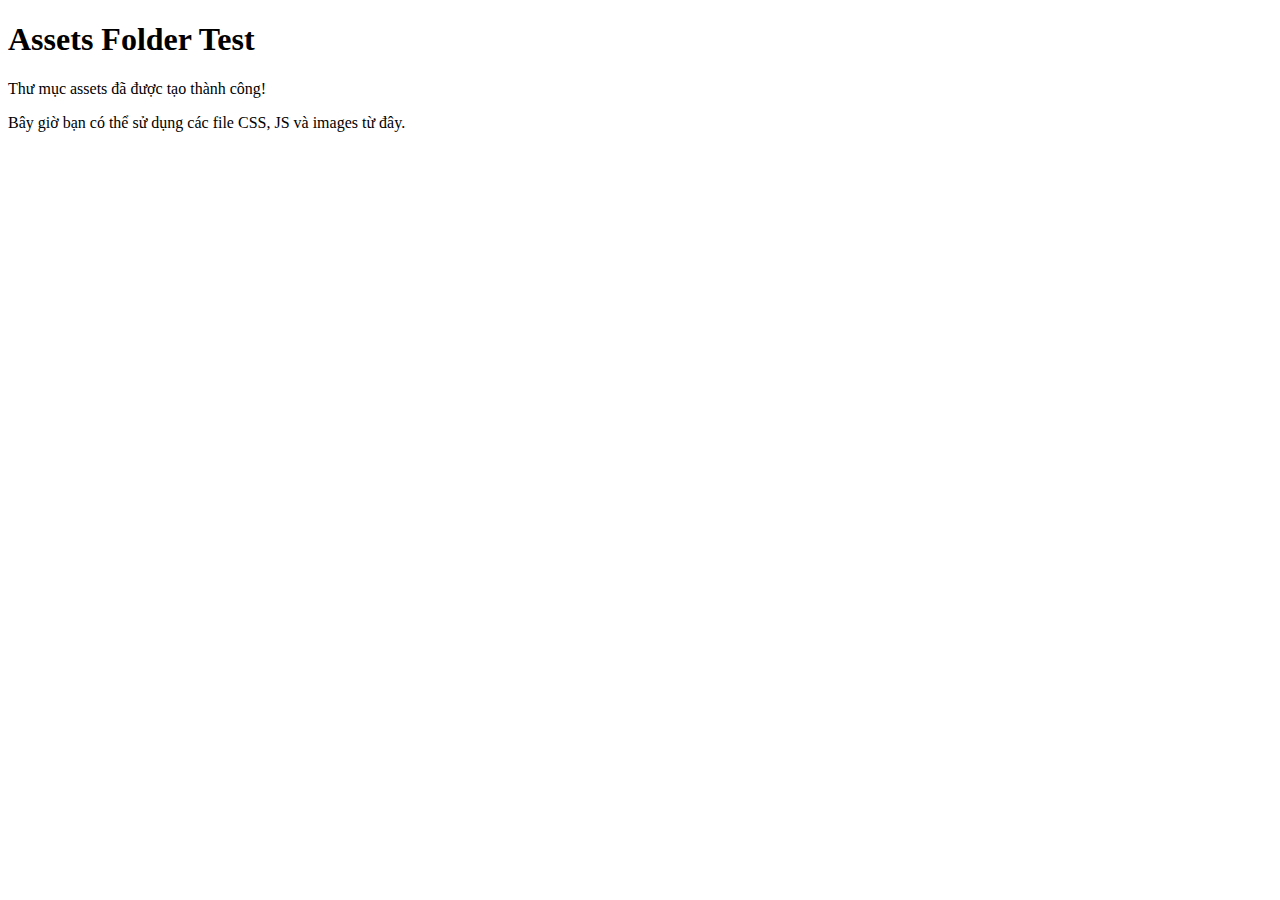
<file: web/assets/index.html>
<!DOCTYPE html>
<html>
<head>
    <title>Assets Test</title>
    <meta charset="UTF-8">
</head>
<body>
    <h1>Assets Folder Test</h1>
    <p>Thư mục assets đã được tạo thành công!</p>
    <p>Bây giờ bạn có thể sử dụng các file CSS, JS và images từ đây.</p>
</body>
</html>
</file>
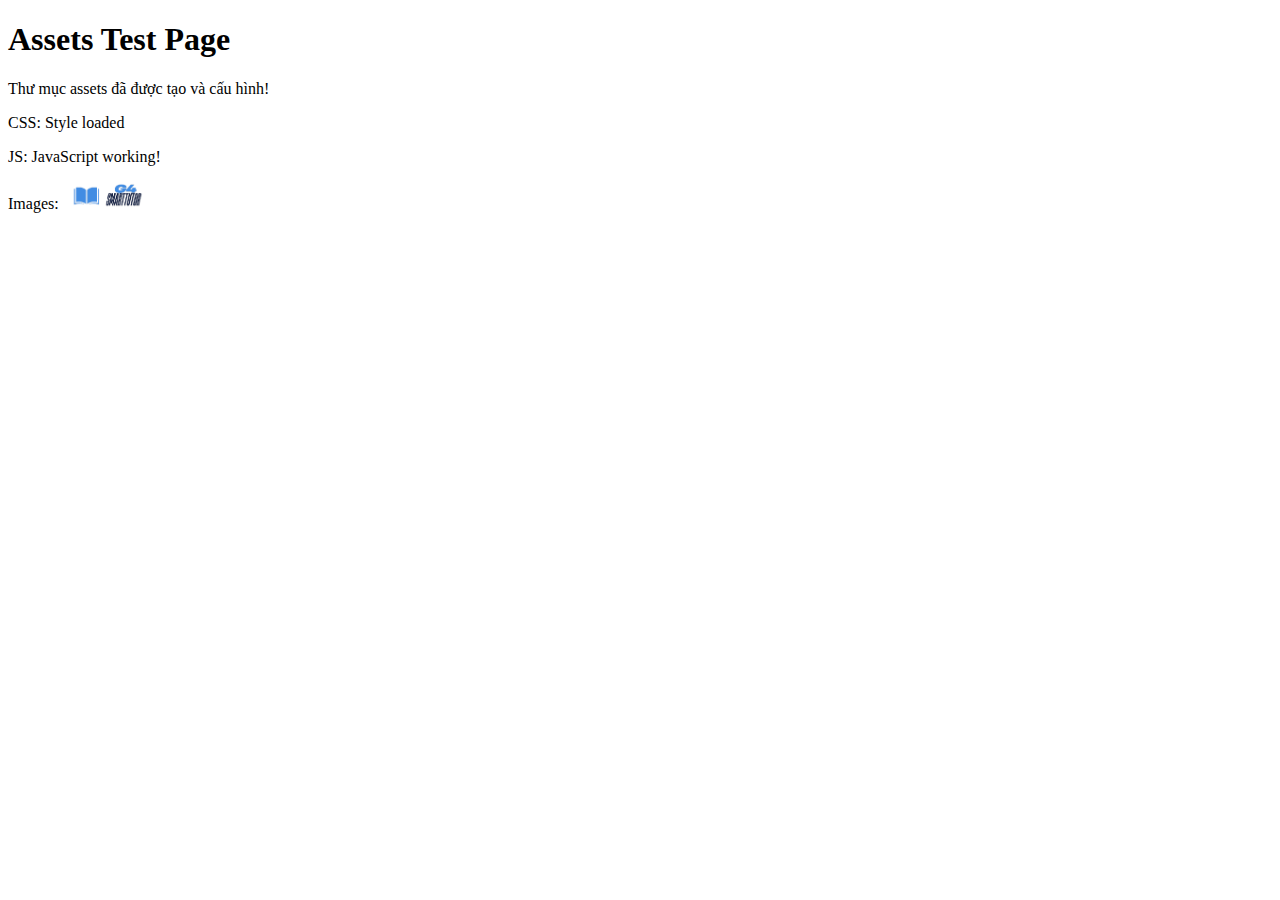
<file: web/assets/test.html>
<!DOCTYPE html>
<html>
<head>
    <title>Assets Test</title>
    <meta charset="UTF-8">
    <link rel="stylesheet" href="css/style.css">
</head>
<body>
    <h1>Assets Test Page</h1>
    <p>Thư mục assets đã được tạo và cấu hình!</p>
    <p>CSS: <span class="test-css">Style loaded</span></p>
    <p>JS: <span id="test-js">JavaScript loaded</span></p>
    <p>Images: <img src="images/logo.png" alt="Logo" width="100"></p>
    
    <script src="js/jquery.min.js"></script>
    <script src="js/functions.js"></script>
    <script>
        document.getElementById('test-js').innerHTML = 'JavaScript working!';
    </script>
</body>
</html>
</file>
<file: web/assets/css/style.css>
/*
======================================
  * CSS TABLE CONTENT *  
======================================
1. HEADER
2. HEADER TOPBAR
3. HEADER LOGO
4. MENU BAR
5. MEGA MENU
6. HEADER TRANSPARENT
7. MENU ICON
8. PAGE BANNER
9. BLOG
10. TESTIMONIALS
11. COUNTERUP
12. FOOTER
13. INNER CONTENT CSS
14. Review
======================================
  * END TABLE CONTENT *  
======================================
*/

/*=================================
        1. HEADER
=================================*/
.bg-fix {
    background-attachment: fixed;
    background-size: cover;
}
.header {
    position: relative;
    z-index: 99999;
}
.header ul,
.header ol {
    margin-bottom: 0;
}
/*without top bar*/
.secondary-menu {
    float: right;
    padding: 26px 0;
    position: relative;
    z-index: 9;
}
.secondary-menu .btn-link{
    font-size:15px;
    padding: 0;
}
.secondary-menu .btn-link:hover{
    color:var(--primary);
}
.secondary-menu .secondary-inner {
    display: inline-block;
    margin-left: 10px;
}
.nav-search-bar {
    background-color:rgba(255,255,255,0.95);
    position: fixed;
    left: 0;
    top: 0;
    width: 100%;
    height:100%;
    z-index: 999;
    display: none;
    overflow: hidden;
    padding: 0 15px;
}
.nav-search-bar.On form {
    transition:all 0.5s ease 0.5s;
    -moz-transition:all 0.5s ease 0.5s;
    -webkit-transition:all 0.5s ease 0.5s;
    opacity:1;
}
.nav-search-bar form {
    width: 100%;
    max-width: 700px;
    margin: auto;
    position: relative;
    top: 50%;
    transition:all 0.5s;
    transition:all 0.5s;
    -webkit-transition:all 0.5s;
    -moz-transform: translate(0px, -50%);
    -moz-transform: translate(0px, -50%);
    -o-transform: translate(0px, -50%);
    -webkit-transform: translate(0px, -50%);
    opacity:0;
}
.nav-search-bar .form-control {
    padding: 15px 60px 15px 15px;
    width: 100%;
    height: 70px;
    border: none;
    background: none;
    color: #000;
    font-size: 20px;
    border-bottom:2px solid #000;
}
.nav-search-bar .form-control::-moz-placeholder {
    color: #000;
}
.nav-search-bar .form-control:-moz-placeholder {
    color: #000;
}
.nav-search-bar .form-control:-ms-input-placeholder {
    color: #000;
}
.nav-search-bar .form-control::-webkit-input-placeholder {
    color: #000;
}
.nav-search-bar form span {
    position: absolute;
    right: 15px;
    top: 50%;
    margin: -15px 0;
    height: 25px;
    font-size: 20px;
    cursor: pointer;
    color: #000;
}
.nav-search-bar > span {
    position: absolute;
    right: 15px;
    top: 15px;
    height: 25px;
    font-size: 20px;
    cursor: pointer;
    color: #000;
}
.header-lang-bx .dropdown-menu{
    top: 10px !important;
    right: 0;
    left: auto !important;
}
.header-lang-bx ul li{
    margin:0 !important;
}
.header-lang-bx .flag:after{
    content: "";
    width: 20px;
    height: 12px;
    display: inline-block;
    background-size: cover;
    background-position: center;
    margin-top: 0px;
    margin-right: 2px;
}
.header-lang-bx .flag.flag-uk:after{
    background-image:url(../../../error-404.html);
}
.header-lang-bx .flag.flag-us:after{
    background-image:url(../../../error-404.html);
}
@media only screen and (max-width: 767px) {
    .secondary-menu {
        margin-right: 5px;
    }
}
@media only screen and (max-width: 480px) {
    .secondary-menu {
        margin: 0 1px 0 0;
        text-align: right;
    }
}
/*=================================
        2. HEADER TOPBAR
=================================*/
.top-bar {
    background-color: #ffffff;
    border-bottom: 1px solid rgba(0, 0, 0, 0.08);
    color: #000;
    padding: 11px 0;
}
.topbar-left {
    float: left;
}
.topbar-right {
    float: right;
}
.topbar-center,
.topbar-left,
.topbar-right {
    padding-left: 15px;
    padding-right: 15px;
}
.topbar-left ul li,
.topbar-right ul li{
    display:inline-block;
    position:relative;
}
.topbar-left ul li a,
.topbar-right ul li a{
    color:#000;
}
.topbar-left ul,
.topbar-right ul{
    margin:0;
    padding:0;
    list-style:none;
    font-family:rubik;
    font-size:14px;
}
.topbar-left ul li{
    padding-right:10px;
    margin-right:10px;
}
.topbar-right ul li{
    padding-left:10px;
    margin-left:10px;
}
.topbar-left ul li i{
    margin-right:5px;
}
.search-btn:after,
.topbar-left ul li:after,
.topbar-right ul li:after{
    position: absolute;
    width: 1px;
    height: 20px;
    background-color: #000;
    right: 0;
    content: "";
    top: 2px;
    opacity: 0.1;
}
.topbar-right ul li:after{
    right:auto;
    left:0;
}
.topbar-right ul li:first-child:after,
.topbar-left ul li:last-child:after{
    content:none;
}
.header-lang-bx .btn:focus,
.header-lang-bx .btn:hover,
.header-lang-bx .btn{
    border:0 !important;
}
.header-lang-bx .btn{
    padding:0 10px 0px 0 !important;
    height: 18px;
    color:#000;
    font-family:rubik;
    font-size: 14px;
}
.header-lang-bx.bootstrap-select.btn-group .dropdown-toggle .caret{
    right:0;
    top:5px;
}
.header-lang-bx .btn .fa-caret-down:before{
    content:"\f107";
}
@media only screen and (max-width: 991px) {
    .topbar-right {
        padding-left: 0;
        padding-right: 15px;
    }
    .topbar-left{
        padding-left: 15px;
        padding-right: 0;
    }
}
@media only screen and (max-width: 767px) {
    .top-bar [class*="col-"] {
        width: 100%;
        text-align: right;
        padding: 10px 15px;
        border-bottom: 1px solid rgba(255, 255, 255, 0.1);
    }
    .top-bar [class*="col-"]:last-child {
        border-bottom: none;
    }
    .top-bar {
        padding:5px 0;
    }
    .topbar-center,
    .topbar-left,
    .topbar-right {
        display:black;
        width:100%;
        text-align:center;
        padding:3px 15px;
        padding-left: 15px;
        padding-right: 15px;
    }
    .topbar-left ul li{
        padding:0 5px;
    }
}
/*=================================
        3. HEADER LOGO
=================================*/
.menu-logo {
    display: table;
    float: left;
    vertical-align: middle;
    padding: 0;
    color: #EFBB20;
    margin-top: 0;
    margin-bottom: 0;
    margin-left: 0;
    margin-right: 0;
    width: 140px;
    height: 80px;
    position: relative;
    z-index: 9;
    transition:all 0.5s;
    -moz-transition:all 0.5s;
    -webkit-transition:all 0.5s;
    -o-transition:all 0.5s;
    padding-right:20px;
}
.menu-logo > a{
    display: table-cell;
    vertical-align: middle;
}
.menu-logo img{
    max-height: 60px;
    width: auto;
    max-width: 140px;

}
.menu-logo span{
    font-size: 20px;
    color: #EFBB20;
    letter-spacing: 20px;
}
.is-fixed .menu-logo{
    height: 70px;
    width: 140px;
    transition:all 0.5s;
    -webkit-transition:all 0.5s;
    -moz-transition:all 0.5s;
    -o-transition:all 0.5s;
}
@media only screen and (max-width: 767px) {
    .menu-logo,
    .is-fixed .menu-logo{
        width: 100px;
        max-width: 100px;
        height:50px;
    }
    .menu-logo img{
        max-width: 100px;
    }
    .is-fixed .menu-logo a img{
        vertical-align: sub;
    }
    .header .navbar-toggler,
    .header .is-fixed .navbar-toggler{
        margin: 18px 0 14px 15px;
    }
    .header .secondary-menu,
    .header .is-fixed .secondary-menu{
        padding: 11px 0;
    }
}
/*=================================
        4. MENU BAR
=================================*/
.menu-bar {
    background: #FFFFFF;
    width: 100%;
    position: relative;
}
.navbar-toggler {
    border: 0 solid #efbb20;
    font-size: 16px;
    line-height: 24px;
    margin: 32px 0 30px 15px;
    padding: 0;
    float:right;
}
.navbar-toggler span {
    background: #000;
}
.is-fixed .navbar-toggler {
    margin:28px 0 20px 15px;
}
.menu-links {
    position: relative;
    padding: 0;
}
.menu-links .nav {
    float: right;
}
.menu-links .nav i {
    font-size: 9px;
    margin-left: 3px;
    margin-top: -3px;
    vertical-align: middle;
}
.menu-links .nav > li {
    margin: 0px;
    font-weight: 400;
    text-transform: uppercase;
    position: relative;
    font-family: Rubik;
}
.menu-links .nav > li > a {
    border-radius: 0px;
    color: #000;
    font-size: 15px;
    padding: 30px 12px;
    cursor: pointer;
    font-weight: 400;
    display: inline-block;
}
.menu-links .nav > li > a:hover {
    background-color: transparent;
    color: #efbb20;
}
.menu-links .nav > li > a:active,
.menu-links .nav > li > a:focus {
    background-color: transparent;
}
.menu-links .nav > li.active > a,
.menu-links .nav > li.current-menu-item > a {
    background-color: transparent;
    color: #EFBB20;
}
.menu-links .nav > li:hover > a {
    color: #EFBB20;
}
.menu-links .nav > li:hover > a:after {
    content: none !important;
}
.menu-links .nav > li:hover > .sub-menu,
.menu-links .nav > li:hover > .mega-menu {
    opacity: 1;
    visibility: visible;
    margin-top: 0;
    -webkit-transition: all 0.5s ease;
    -moz-transition: all 0.5s ease;
    -ms-transition: all 0.5s ease;
    -o-transition: all 0.5s ease;
    transition: all 0.5s ease;
}
.menu-links .nav > li > .sub-menu,
.menu-links .nav > li > .mega-menu {
    box-shadow:0 0 40px rgba(0, 0, 0, 0.2);
}
.menu-links .nav > li .sub-menu {
    background-color: #ffffff;
    border: 1px solid #f4f4f4;
    display: block;
    left: 0;
    list-style: none;
    opacity: 0;
    padding: 10px 0;
    position: absolute;
    visibility: hidden;
    width: 220px;
    z-index: 10;
    border-radius: 6px;
    top: 90%;
}
.menu-links .nav > li .sub-menu li {
    border-bottom: 1px dashed #e4e4e4;
    position: relative;
}
.menu-links .nav > li .sub-menu li a {
    color: #303030;
    display: block;
    font-size: 14px;
    padding: 8px 20px;
    text-transform: capitalize;
    transition: all 0.15s linear;
    -webkit-transition: all 0.15s linear;
    -moz-transition: all 0.15s linear;
    -o-transition: all 0.15s linear;
    font-weight: 400;
    font-family: Rubik;
}
.menu-links .nav > li .sub-menu li a:hover {
    background-color: #F2F2F2;
    color: #EFBB20;
    text-decoration: none;
}
.menu-links .nav > li .sub-menu li:hover > a {
    color: #EFBB20;
}
.menu-links .nav > li .sub-menu li:last-child {
    border-bottom: 0px;
}
.menu-links .nav > li .sub-menu li > .sub-menu.left,
.menu-links .nav > li .sub-menu li:hover .sub-menu.left {
    left: auto;
    right: 220px;
}
.menu-links .nav > li .sub-menu li .fa {
    color: inherit;
    display: block;
    float: right;
    font-size: 15px;
    position: absolute;
    right: 15px;
    top: 12px;
    opacity: 1;
}
.menu-links .nav > li .sub-menu li .fa.fa-nav {
    color: inherit;
    display: inline-block;
    float: none;
    font-size: 13px;
    margin-right: 5px;
    opacity: 1;
    position: unset;
    right: 10px;
    top: 12px;
}
.menu-links .nav > li .sub-menu li > .sub-menu {
    left: 220px;
    -webkit-transition: all 0.5s ease;
    -moz-transition: all 0.5s ease;
    -ms-transition: all 0.5s ease;
    -o-transition: all 0.5s ease;
    transition: all 0.5s ease;
}
.menu-links .nav > li .sub-menu li:hover > .sub-menu {
    left: 220px;
    margin: 0px;
    opacity: 1;
    top: -1px;
    visibility: visible;
}
.menu-links .nav > li .sub-menu li:hover > .sub-menu:before {
    background-color: transparent;
    bottom: 0px;
    content: '';
    display: block;
    height: 100%;
    left: -6px;
    position: absolute;
    top: 0px;
    width: 6px;
}
/*=================================
        5. MEGA MENU
=================================*/
.menu-links .nav > li.has-mega-menu {
    position: inherit;
}
.menu-links .nav > li .mega-menu {
    background-color: #ffffff;
    border: 1px solid #f8f8f8;
    display: table;
    left: 0px;
    list-style: none;
    opacity: 0;
    position: absolute;
    right: 0px;
    visibility: hidden;
    width: 100%;
    font-family: Montserrat;
    margin-top: 20px;
    z-index: 9;
}
.menu-links .nav > li .mega-menu > li {
    display: table-cell;
    padding: 30px 0 25px;
    position: relative;
    vertical-align: top;
    width: 25%;
}
.menu-links .nav > li .mega-menu > li:after {
    content: "";
    background-color: rgba(0, 0, 0, 0.02);
    position: absolute;
    right: 0px;
    top: 0px;
    display: block;
    width: 1px;
    height: 100%;
}
.menu-links .nav > li .mega-menu > li:last-child:after {
    display: none;
}
.menu-links .nav > li .mega-menu > li > a {
    color: #000;
    display: block;
    font-size: 14px;
    padding: 0 20px;
    font-size: 13px;
    font-weight: 600;
}
.menu-links .nav > li .mega-menu > li ul {
    list-style: none;
    margin: 10px 0px 0px 0px;
    padding: 0px;
    width: 100%;
}
.menu-links .nav > li .mega-menu > li ul a {
    color: #505050;
    display: block;
    font-size: 13px;
    line-height: 34px;
    text-transform: capitalize;
    padding: 0 20px;
    font-weight: 500;
}
.menu-links .nav > li .mega-menu > li ul a:hover {
    color: #EFBB20;
}
.menu-links .nav .mega-menu a i {
    font-size: 14px;
    margin-right: 5px;
    text-align: center;
    width: 15px;
}
.menu-links .nav > li.menu-item-has-children:before {
    content: "\f078";
    display: block;
    font-family: "FontAwesome";
    right: 4px;
    position: absolute;
    top: 50%;
    color: #999;
    margin-top: -8px;
    font-size: 8px;
}
/* Menu */
.menu-links .nav > li.add-mega-menu .mega-menu,
.has-mega-menu.add-mega-menu .mega-menu{
    display: block;
    padding: 20px;
    width: 1170px;
    max-width: 1170px;
    margin: auto;
}
.menu-links .nav > li .add-menu{
    display: flex;
    width:420px;
}
.add-menu-left{
    width: 100%;
    padding-left: 20px;
    border-bottom:0 !important;
}
.add-menu-right{
    min-width: 240px;
    width: 240px;
    padding: 10px 20px;
}
.menu-links .nav > li.has-mega-menu.demos .mega-menu{
    left:auto;
    right:auto;
    max-width: 600px;
    z-index: 9;
}
.menu-links .nav .add-menu-left ul li{
    list-style:none;
}
.menu-links .nav .add-menu-left ul li a{
    padding: 8px 0px;
}
.menu-links .nav .add-menu-left ul li a:hover{
    background-color:rgba(0,0,0,0);
}
.menu-adv-title{
    font-size: 16px;
    text-transform: capitalize;
    margin-top: 15px;
    margin-bottom: 15px;
    padding-bottom: 10px;
    position: relative;
}
.menu-adv-title:after{
    content: "";
    width: 25px;
    height: 2px;
    display: block;
    background: #000;
    position: absolute;
    bottom: 0;
    left: 0;
}
.menu-links .menu-logo,
.menu-links .nav-social-link{
    display:none;
}
/* Header Extra Nav */
.secondary-inner ul{
    list-style:none;
    padding:0;
    margin:0;
}
.secondary-inner ul li{
    display:inline-block;
    position:relative;
}
.secondary-inner ul li a{
    color:#000;
}
.search-btn{
    padding-left:10px;
    margin-left:10px;
}
.search-btn:after{
    left:0;
    right:auto;
    top: 5px;
}
.search-btn .btn-link i{
    margin-left: 5px;
}
@media only screen and (max-width: 991px) {
    .add-menu-left ul{
        display: block !important;
    }
    .menu-links .menu-logo,
    .menu-links .nav-social-link{
        display:block;
    }
    .menu-links .nav-social-link{
        position: sticky;
        top: 100%;
        left: 0;
        text-align: center;
        width: 100%;
        padding: 10px 0;
        background: #fff;
    }
    .menu-links .nav-social-link a{
        color:#000;
        padding:5px 10px;
    }
    .menu-links .nav > li.has-mega-menu.demos .mega-menu{
        max-width:100%;
    }
    .menu-links .nav > li .mega-menu{
        border:0;
    }
    .menu-links .nav > li .mega-menu > li{
        padding:10px 0;
    }
    .menu-links .nav > li .sub-menu,
    .menu-links .nav > li .mega-menu {
        border-radius:0;
        border-width: 1px 0 1px 0;
    }
    .menu-links .nav i {
        margin-top: 6px;
        float: right;
    }
    .menu-links {
        clear: both;
        margin: 0 -15px;
        border-bottom: 1px solid #E9E9E9;
    }
    .menu-links .nav {
        float: none;
        background: #fff;
        width:100%;
        display: block;
        margin: auto;
    }
    .menu-links .nav li {
        float: none;
        display:block;
        width:100%;
    }
    .menu-links .nav > li .sub-menu > li,
    .menu-links .nav > li .mega-menu > li {
        float: none;
        display: block;
        width: auto;
    }
    .menu-links .nav > li > a {
        padding: 10px 15px;
        border-top: 1px dashed #E9E9E9;
        display:block;
    }
    .menu-links .nav > li > a:hover,
    .menu-links .nav > li > a:active,
    .menu-links .nav > li > a:focus {
        background-color: #f0f0f0;
        text-decoration: none;
    }
    .menu-links .nav > li .mega-menu > li:after {
        display: none;
    }
    .menu-links .nav > li ul,
    .menu-links .nav > li .sub-menu,
    .menu-links .nav > li .mega-menu {
        display: none;
        position: static;
        visibility: visible;
        width: auto;
        background: transparent;
    }
    .menu-links .nav > li ul.mega-menu ul {
        display: none;
    }
    .menu-links .nav > li:hover > ul,
    .menu-links .nav > li:hover .sub-menu,
    .menu-links .nav > li:hover .mega-menu,
    .menu-links .nav > li .sub-menu li > .sub-menu {
        opacity: 1;
        visibility: visible;
        display: block;
        margin: 0;
    }
    .menu-links .nav > li ul.mega-menu li:hover ul {
        display: block;
    }
    .side-nav .nav.navbar-nav li a i.fa-chevron-down:before,
    .nav.navbar-nav li a i.fa-chevron-down:before {
        content:"\f078";
    }
    .side-nav .nav.navbar-nav li.open a i.fa-chevron-down:before,
    .nav.navbar-nav li.open a i.fa-chevron-down:before {
        content:"\f054";
    }
    .menu-links .nav > li .sub-menu li i.fa-angle-right:before{
        content: "\f078";
        font-size: 10px;
        position: absolute;
        z-index: 2;
        color: #000;
        right: 20px;
        top: -5px;
    }
    .menu-links .nav > li .sub-menu li.open i.fa-angle-right:before{
        content: "\f054";
    }
    .menu-links .nav > li .sub-menu .sub-menu,
    .menu-links .nav > li:hover .sub-menu .sub-menu,
    .menu-links .nav > li:hover .sub-menu,
    .menu-links .nav > li:hover .mega-menu {
        display: none;
        opacity: 1;
        margin-top: 0;
    }
    .menu-links .nav li .sub-menu .sub-menu{
        display: none;
        opacity: 1;
        margin-top: 0;
    }
    .menu-links .nav > li.open > .sub-menu .sub-menu{
        display: none;
    }
    .menu-links .nav > li.open > .sub-menu li.open .sub-menu,
    .menu-links .nav > li.open > .mega-menu,
    .menu-links .nav > li.open > .sub-menu,
    .menu-links .nav > li ul.mega-menu ul{
        display: block;
        opacity: 1;
        margin-top: 0;
        box-shadow: none;
    }
    .menu-links .nav > li:hover > a:after{
        content:none;
    }
    .menu-links .nav > li .sub-menu li .fa{
        top: 50%;
        transform: translateY(-50%);
        -webkit-transform: translateY(-50%);
        -o-transform: translateY(-50%);
        -moz-transform: translateY(-50%);
        -ms-transform: translateY(-50%);
        margin: 0;
        right: -1px;
        color:#000;
    }
    .menu-links .nav > li .mega-menu > li{
        padding:0;
    }
    .menu-links .nav > li .mega-menu > li > a{
        display:none;
    }
    .menu-links .nav .mega-menu a i{
        display:inline-block;
        float:none;
        margin-top: 0;
    }
    .menu-links .nav .open > a,
    .menu-links .nav .open > a:focus,
    .menu-links .nav .open > a:hover {
        background-color: inherit;
        border-color: #e9e9e9;
    }
}
@media screen and (max-width: 991px){
    .rs-nav .menu-links.nav-dark{
        background-color:#202020;
    }
    .rs-nav .menu-links{
        position: fixed;
        width: 60px;
        left:-280px;
        height:100vh !important;
        transition:all 0.5s;
        -webkit-transition:all 0.5s;
        -moz-transition:all 0.5s;
        -o-transition:all 0.5s;
        top:0;
        background-color:#fff;
        margin:0;
        z-index:99;
        overflow-y: scroll;
    }
    .rs-nav .menu-links li.open a{
        position:relative;
    }
    .navbar-nav{
        height:auto;
    }
    .rs-nav .menu-links.show {
        left: -1px;
        transition:all 0.8s;
        -webkit-transition:all 0.8s;
        -moz-transition:all 0.8s;
        -o-transition:all 0.8s;
        margin:0;
        width: 100%;
        width: 300px;
        padding: 15px 15px 5px 15px;
    }
    .rs-nav .is-fixed .menu-links .nav{
        height:auto;
    }
    .rs-nav .navbar-toggler.open:after{
        background-color: rgba(0, 0, 0, 0.6);
        content: "";
        height: 100%;
        left: 0;
        position: fixed;
        right: 0px;
        top: -20px;
        transform: scale(100);
        -o-transform: scale(100);
        -moz-transform: scale(100);
        -webkit-transform: scale(100);
        width: 100%;
        z-index: -1;
        transition: all 0.5s;
        transform-origin: top right;
        margin: 0 0px 0px 10px;
        box-shadow: 0 0 0 500px rgba(0,0,0,0.6);
    }
    .rs-nav .menu-links .menu-logo {
        display: block;
        float: none;
        height: auto;
        max-width: 100%;
        padding: 20px 15px;
        width: 100%;
        text-align:center;
    }
    .rs-nav .menu-links .menu-logo img{
        max-width: unset;
        width: 130px;
        vertical-align: middle;
    }
    .rs-nav .menu-links .menu-logo a{
        display:inline-block;
    }
    .rs-nav .navbar-toggler.open span{
        background:#fff;
    }
}
.sticky-no .menu-bar {
    position: static !important;
}
.is-fixed .menu-bar {
    position: fixed;
    top: 0;
    left: 0;
    box-shadow: 0 0 10px 0 rgba(0, 0, 0, 0.2);
}
.is-fixed .menu-links .nav > li > a {
    padding: 25px 12px;
}
.is-fixed .secondary-menu {
    padding: 21px 0;
}
@media only screen and (max-width: 991px) {
    .is-fixed .menu-links .nav > li > a {
        padding: 10px 15px;
    }
}
@media only screen and (max-width: 767px) {
    .is-fixed .menu-links .nav {
        height: 225px;
    }
    .is-fixed .menu-links .nav > li > a {
        padding: 10px 15px;
    }
}
/*=================================
        6. HEADER TRANSPARENT
=================================*/
.header-transparent{
    position:absolute;
    width:100%;
}
.header-transparent .menu-bar{
    background-color:rgba(0,0,0,0);
    border-bottom: 1px solid rgba(255,255,255,0.05);
}
.header-transparent .menu-links .nav > li > a{
    color:#fff;
}
.header-transparent .menu-links .nav > li > a,
.header-transparent .secondary-menu .btn-link,
.header-transparent .navbar-toggler{
    color: #fff;
}
.header-transparent .secondary-menu .btn-link:hover{
    color:var(--primary);
}
.header-transparent .navbar-toggler span{
    background-color: #fff;
}
.header-transparent .is-fixed .menu-bar{
    position:fixed;
    background-color:rgba(0,0,0,0.9);
}
.header-transparent .top-bar{
    background-color: rgba(0,0,0,0);
    border-bottom: 1px solid rgba(255, 255, 255, 0.08);
    color: #dfdfdf;
}
.header-transparent .search-btn:after,
.header-transparent .topbar-left ul li:after,
.header-transparent .topbar-right ul li:after{
    background-color:#fff;
}
.fullwidth .container-fluid{
    padding-left: 30px;
    padding-right: 30px;
}
.onepage .navbar{
    margin-bottom:0;
    border:0;
}
.header-transparent .header-lang-bx .btn{
    background-color: transparent !important;
    color:#fff;
}
.header-transparent .topbar-right .header-lang-bx ul li a{
    color:#000;
}
.header-transparent .topbar-left ul li a,
.header-transparent .topbar-right ul li a{
    color:#fff;
}
@media only screen and (max-width: 991px) {
    .header-transparent .menu-links .nav > li > a{
        color:#000;
    }
    .header-transparent .menu-links.nav-dark .nav > li > a{
        color:#fff;
    }
}
@media only screen and (max-width: 767px) {
    .fullwidth .container-fluid{
        padding-left: 15px;
        padding-right: 15px;
    }
}
/*=================================
        7. MENU ICON
=================================*/
.menuicon{
    width: 20px;
    height: 14px;
    position: relative;
    -webkit-transform: rotate(0deg);
    -moz-transform: rotate(0deg);
    -o-transform: rotate(0deg);
    transform: rotate(0deg);
    -webkit-transition: .5s ease-in-out;
    -moz-transition: .5s ease-in-out;
    -o-transition: .5s ease-in-out;
    transition: .5s ease-in-out;
    cursor: pointer;
}
.menuicon span{
    display: block;
    position: absolute;
    height: 2px;
    width: 100%;
    border-radius: 1px;
    opacity: 1;
    left: 0;
    -webkit-transform: rotate(0deg);
    -moz-transform: rotate(0deg);
    -o-transform: rotate(0deg);
    transform: rotate(0deg);
    -webkit-transition: .25s ease-in-out;
    -moz-transition: .25s ease-in-out;
    -o-transition: .25s ease-in-out;
    transition: .25s ease-in-out;
}
.menuicon span:nth-child(1) {
    top: 0px;
}
.menuicon span:nth-child(2) {
    top: 50%;
    transform:translateY(-50%)
}
.menuicon span:nth-child(3) {
    bottom: 0;
}
.menuicon.open span:nth-child(1) {
    top: 7px;
    -webkit-transform: rotate(135deg);
    -moz-transform: rotate(135deg);
    -o-transform: rotate(135deg);
    transform: rotate(135deg);
}
.menuicon.open span:nth-child(2) {
    opacity: 0;
    left: -60px;
}
.menuicon.open span:nth-child(3) {
    top: 7px;
    -webkit-transform: rotate(-135deg);
    -moz-transform: rotate(-135deg);
    -o-transform: rotate(-135deg);
    transform: rotate(-135deg);
}
/*========================
        8. PAGE BANNER
=========================*/
.page-banner {
    height: 300px;
    background-size: cover;
    background-position: center center;
    display: table;
    width: 100%;
    text-align:left;
}
.page-banner .container {
    display: table;
    height: 100%;
}
.page-banner-entry {
    display: table-cell;
    vertical-align: middle;
    text-align: center;
}
.page-banner-entry.align-m {
    vertical-align: middle;
}
.page-banner h1 {
    font-weight:600;
    font-size:40px;
    margin-bottom: 0;
}
.breadcrumb-row ul li a{
    color:#000;
}
@media only screen and (max-width: 767px) {
    .page-banner-entry{
        vertical-align: middle;
    }
    .page-banner{
        padding-bottom: 0;
        height: 200px;
    }
    .page-banner h1{
        line-height: 24px;
        font-size: 20px;
        text-align:center;
    }
}
/*========================
        9. BLOG
=========================*/
.blog-post{
    poblogsition: relative;
    margin-bottom: 30px;
}
.ttr-post-title {
    margin-bottom: 5px;
}
.ttr-post-title .post-title {
    margin-top: 20px;
    margin-bottom: 5px;
}
.ttr-post-meta {
    margin-bottom: 15px;
}
.ttr-post-meta ul {
    list-style: none;
    text-transform:capitalize;
}
.ttr-post-meta ul li {
    padding: 0;
    display: inline-block;
    color: #707070;
    font-weight: 500;
    font-size: 14px;

}
.ttr-post-meta ul li strong{
    font-weight: 500;
}
.ttr-post-meta li:after {
    content: "|";
    display: inline-block;
    font-weight: normal;
    margin-left: 5px;
    opacity: 0.5;
}
.ttr-post-meta li:last-child:after {
    display: none;
}
.ttr-post-meta a {
    color: #707070;
}
.ttr-post-meta i {
    margin: 0 5px;
    font-size: 15px;
}
.ttr-post-text {
    margin-bottom: 20px;
}
.ttr-post-text p:last-child {
    margin: 0;
}
.gallery-list {
    list-style: none;
    padding: 0;
}
.gallery-img {
    width: 50px;
    height: 40px;
    object-fit: contain;
    cursor: pointer;
    transition: transform 0.2s ease; /* Hỗ trợ hiệu ứng hover */
}
.gallery-img:hover {
    transform: scale(1.1);
}
.action-box.blog-lg img {
    width: 100%; /* Đảm bảo ảnh vừa với chiều rộng của container */
    max-width: 800px; /* Giới hạn chiều rộng tối đa */
    height: 400px; /* Đặt chiều cao cố định */
    object-fit: cover; /* Đảm bảo ảnh vừa khung mà không bị méo */
    display: block; /* Đảm bảo ảnh không bị tràn */
}
/* CSS cho image viewer */
.image-viewer {
    display: none;
    position: fixed;
    top: 0;
    left: 0;
    width: 100%;
    height: 100%;
    background: rgba(0, 0, 0, 0.9);
    z-index: 1000;
    justify-content: center;
    align-items: center;
    flex-direction: column;
}
.image-viewer img {
    max-width: 90%;
    max-height: 80vh;
    object-fit: contain;
}
.close-viewer {
    position: absolute;
    top: 20px;
    right: 30px;
    color: white;
    font-size: 40px;
    cursor: pointer;
}
.close-viewer:hover {
    color: #ccc;
}
#imageCaption {
    color: white;
    margin-top: 10px;
    font-size: 16px;
}

@media only screen and (max-width: 1200px) {
    .ttr-post-meta .d-flex{
        display:block !important;
    }
}
/*blog post half iamge*/
.blog-md .ttr-post-media {
    width: 350px;
    border-radius: 4px;
}
.blog-md .ttr-post-info {
    border: none;
    padding-left:30px;
}
.blog-md .ttr-post-tags {
    border: none;
    display: inline-block;
    padding: 0;
}
.blog-md .ttr-post-info .post-title{
    margin-top:0;
}
.blog-md,
.blog-md .ttr-post-info {
    overflow: hidden;
}
.blog-md .ttr-post-info,
.blog-md .ttr-post-media {
    display: table-cell;
    vertical-align: middle;
}
.blog-md .ttr-post-media {
    vertical-align: top;
}
.blog-md .ttr-post-info > div:last-child{
    margin-bottom:0;
}
/* Blog Share */
.blog-share{
    position:relative
}
.share-btn{
    position:absolute;
    right:0;
    bottom:0;
}
.share-btn ul{
    margin:0;
    padding:0;
    list-style:none;
}
.share-btn ul li{
    display:inline-block;
    margin-left: -40px;
    float: left;
    transition:all 0.5s;
    -moz-transition:all 0.5s;
    -o-transition:all 0.5s;
    -webkit-transition:all 0.5s;
    -ms-transition:all 0.5s;
}
.share-btn ul li a.btn{
    border-radius: 3px;
    width: 40px;
    line-height: 44px;
    height:44px;
    display: block;
    color:#000;
    background: #E6E6E6;
}
.share-btn ul li a.btn:hover{
    background:#D6D6D6;
}
.share-btn ul:hover li.share-button a.btn{
    background:#A0A0A0;
}
.share-btn ul:hover li{
    margin-left: 4px;
}
.share-details-btn ul{
    margin:0;
    padding:0;
    list-style:none;
}
.share-details-btn ul li{
    display:inline-block;
    margin-right: 5px;
    margin-bottom: 6px;
}
@media only screen and (max-width: 767px) {
    .blog-md.blog-post .ttr-pfost-media,
    .blog-md.blog-post .ttr-post-info {
        float: none;
        margin: 0 0 20px;
        width: 100%;
        display:block;
        padding-left:0;
    }
    .blog-md.blog-post .ttr-post-info {
        margin-top:15px;
    }
    .blog-md .ttr-post-media {
        width:100%;
    }
}
/*Blog single*/
.blog-single .ttr-post-meta {
    margin-bottom: 20px;
}
.blog-single .ttr-post-text {
    margin-top: 20px;
}
.blog-single .ttr-post-tags {
    margin-top: 20px;
}
.blog-single .ttr-post-media{
    border-radius:4px;
}
/*= comment list = */
.comments-area {
    padding: 0;
}
.comments-area .comments-title {
    text-transform: uppercase;
    font-size: 20px;
    font-weight: 500;
}
ol.comment-list {
    list-style: none;
    margin-bottom: 0;
    padding-left: 0;
}
ol.comment-list li.comment {
    position: relative;
    padding: 0;
}
ol.comment-list li.comment .comment-body {
    position: relative;
    margin-bottom: 40px;
    margin-left: 80px;
    position: relative;
}
ol.comment-list li.comment .comment-author {
    display: block;
    margin-bottom: 0;
}
ol.comment-list li.comment .comment-author .avatar {
    position: absolute;
    top: 0;
    left: -80px;
    width: 56px;
    height: 56px;
    border-radius: 100%;
    -webkit-border-radius: 100%;
    border: 2px solid #FFF;
}
ol.comment-list li.comment .comment-author .fn {
    display: inline-block;
    color: #000000;
    font-size: 16px;
    text-transform: uppercase;
    font-weight: 500;
    font-style: normal;
}
ol.comment-list li.comment .comment-author .says {
    display: none;
    color: #999999;
    font-weight: 600;
}
ol.comment-list li.comment .comment-meta {
    color: #8d8d8d;
    text-transform: uppercase;
    margin-bottom: 15px;
}
ol.comment-list li.comment .comment-meta a {
    color: #8d8d8d;
}
ol.comment-list li.comment .comment-meta a {
    color: #9d9d9d;
    font-size: 13px;
}
ol.comment-list li.comment p {
    margin: 0 0 5px;
    font-size: 14px;
    font-weight: 400;
    line-height: 22px;
    color: #505050;
}
ol.comment-list li.comment .reply a {
    position: absolute;
    top: 10px;
    right: 10px;
    margin-top: -5px;
    color: #B0B0B0 !important;
    font-weight: 700;
    font-size: 14px;
    text-transform: uppercase;
}
ol.comment-list li .children {
    list-style: none;
    margin-left: 80px;
}
ol.comment-list li .children li {
    padding: 0;
}
@media only screen and (max-width: 767px) {
    .comments-area .padding-30 {
        padding: 15px;
    }
    ol.comment-list li.comment .comment-body {
        margin-bottom: 30px;
        margin-left: 70px;
    }
    ol.comment-list li.comment .comment-author .avatar {
        left: -75px;
        height: 60px;
        width: 60px;
    }
    ol.comment-list li .children {
        margin-left: 20px;
    }
    ol.comment-list li.comment .reply a {
        position: static;
    }
}
@media only screen and (max-width: 480px) {
    ol.comment-list li.comment .comment-body {
        margin-left: 52px;
    }
    ol.comment-list li.comment .comment-author .avatar {
        left: -55px;
        top: 12px;
        width: 40px;
        height: 40px;
    }
}
/*= comment form = */
.comment-respond {
    padding: 30px 30px;
    background:#f6f7f8;
}
.comment-respond .comment-reply-title {
    text-transform: uppercase;
    font-size: 20px;
}
.comment-respond .comment-reply-title {
    font-size: 20px;
    font-weight: 500;
}
.comments-area .comment-form {
    margin: 0 -15px;
}
.comments-area .comment-form .comment-notes {
    display: none;
}
.comments-area .comment-form p {
    width: 33.333%;
    float: left;
    padding: 0 15px;
    margin-bottom: 30px;
    position: relative;
}
.comments-area .comment-form p.form-allowed-tags {
    width: 100%;
}
ol.comment-list li.comment .comment-respond .comment-form p {
    padding: 0 15px !important;
}
.comments-area .comment-form p label {
    display: none;
    line-height: 18px;
    margin-bottom: 10px;
}
.comments-area .comment-form p input[type="text"],
.comments-area .comment-form p textarea {
    width: 100%;
    height: 40px;
    line-height: 6px 12px;
    padding: 10px 10px 10px 0;
    border: 1px solid #000;
    border-radius: 0;
    -webkit-border-radius: 0;
    text-transform: capitalize;
    border-width: 0 0 2px 0;
    color: #000000;
    background: transparent;
    font-size: 15px;
}
.comments-area .comment-form p.comment-form-comment {
    width: 100%;
    display: block;
    clear: both;
}
.comments-area .comment-form p textarea {
    height: 120px;
}
.comments-area .comment-form p.form-submit {
    clear: both;
    float: none;
    width: 100%;
    margin: 0;
}
.comments-area .comment-form p input[type="submit"] {
    background-color: #EFBB20;
    border: none;
    border-radius: 0;
    border-style: solid;
    border-width: 0;
    color: #fff;
    display: inline-block;
    padding: 10px 20px;
    text-transform: uppercase;
    font-weight: 400;
    font-size: 14px;
    padding: 8px 30px;
}
.comments-area .comment-form p input[type="submit"]:hover,
.comments-area .comment-form p input[type="submit"]:focus,
.comments-area .comment-form p input[type="submit"]:active {
    background-color: #ff7800;
    border-color: #6ab33e;
    color: #fff;
}
@media only screen and (max-width: 767px) {
    .comments-area .comment-form p {
        width: 100%;
        float: none;
        margin-bottom: 20px;
    }
    .comment-respond {
        padding: 20px;
    }
}
/*========================
        10. TESTIMONIALS
=========================*/
.testimonial-pic {
    background: #FFF;
    width: 100px;
    height: 100px;
    position: relative;
    display: inline-block;
    border: 5px solid #FFF;
}
.testimonial-pic.radius {
    border-radius: 100%;
    -webkit-border-radius: 100%;
}
.testimonial-pic.radius img {
    width: 100%;
    height: 100;
    border-radius: 100%;
    -webkit-border-radius: 100%;
}
.testimonial-pic.shadow {
    -webkit-box-shadow: 2px 3px 6px -3px rgba(0, 0, 0, 0.35);
    -moz-box-shadow: 2px 3px 6px -3px rgba(0, 0, 0, 0.35);
    box-shadow: 2px 3px 6px -3px rgba(0, 0, 0, 0.35);
}
.testimonial-text {
    padding: 15px;
    position: relative;
    font-size:15px;
    font-family: "Montserrat",sans-serif;
    font-weight: 400;
}
.testimonial-detail {
    padding: 5px;
}
.testimonial-name{
    font-family: montserrat;
    font-size: 16px;
    font-weight: 600;
    text-transform: uppercase;
}
.testimonial-position {
    font-family: montserrat;
    font-size: 12px;
    font-style: inherit;
    text-transform: uppercase;
}
.testimonial-name,
.testimonial-position {
    display: block;
}
.testimonial-text p:last-child {
    margin: 0;
}
/*========================
        11. COUNTERUP
=========================*/
.counter {
    position: relative;
}
.counter-style-1 .counter{
    font-size:50px;
    font-weight:700;
}
.counter-style-1 .counter-text{
    font-size:16px;
    font-weight: 500;
}
.counter-style-1 .icon{
    font-size:45px;
    margin-right:10px;
}
/*========================
        12. FOOTER
=========================*/
footer h1,
footer h2,
footer h3,
footer h4,
footer h5,
footer h6,
footer h1 a,
footer h2 a,
footer h3 a,
footer h4 a,
footer h5 a,
footer h6 a {
    color: #b0b0b0;
}
footer p,
footer strong,
footer b,
footer {
    color: #b0b0b0;
}
footer h1 a,
footer h2 a,
footer h3 a,
footer h4 a,
footer h5 a,
footer h6 a,
footer p a {
    color: #b0b0b0;
}

footer .btn-link,
footer a,
footer p a {
    color: #b0b0b0;
}
footer a:active,
footer a:focus,
footer a:hover {
    color: #b0b0b0;
}
/* widget color */
footer .widget_categories ul li a,
footer .widget_archive ul li a,
footer .widget_meta ul li a,
footer .widget_pages ul li a,
footer .widget_recent_comments ul li a,
footer .widget_nav_menu li a,
footer .widget_recent_entries ul li a,
footer .widget_services ul li a {
    color: #b0b0b0;
}
footer.text-white .widget_categories ul li a,
footer.text-white .widget_archive ul li a,
footer.text-white .widget_meta ul li a,
footer.text-white .widget_pages ul li a,
footer.text-white .widget_recent_comments ul li a,
footer.text-white .widget_nav_menu li a,
footer.text-white .widget_recent_entries ul li a,
footer.text-white .widget_services ul li a,
footer.text-white a,
footer.text-white .footer-bottom,
footer.text-white p,
footer.text-white strong,
footer.text-white b,
footer.text-white .widget .post-title,
footer.text-white .widget-about .ttr-title,
footer.text-white {
    color: #fff;
}
footer p {
    margin-bottom: 10px;
}
footer p,
footer li {
    font-size: 15px;
    line-height: 22px;
}
footer#footer {
    background-position: center;
    background-size: cover;
}
footer p {
    line-height: 24px;
    margin-bottom: 10px;
}
footer .widget ul {
    list-style: none;
    margin-top: 5px;
}
/*widget li in footer*/
footer .widget_categories ul li,
footer .widget_archive ul li,
footer .widget_meta ul li,
footer .widget_pages ul li,
footer .widget_recent_comments ul li,
footer .widget_nav_menu li,
footer .widget_recent_entries ul li,
footer .widget_services ul li {
    border-bottom: 1px dashed rgba(102, 102, 102, 0.3);
}
footer .widget_services ul li {
    transition:all 1s;
    -ms-transition:all 1s;
    -o-transition:all 1s;
    -moz-transition:all 1s;
    -webkit-transition:all 1s;
    padding: 10px 0px 10px 15px;
}
footer .widget_services ul li:hover {
    transform: translateX(10px);
    -moz-transform: translateX(10px);
    -webkit-transform: translateX(10px);
    -o-transform: translateX(10px);
    -ms-transform: translateX(10px);
}
.footer-top {
    background: #303030;
    background-size: cover;
    background-position: center;
    padding: 0 0 20px;
    font-family:rubik;
}
.footer-bottom {
    background-color:#303030;
    padding: 25px 0;
    color: #b0b0b0;
    border-top:1px solid rgba(255,255,255,0.05);
    font-family:rubik;
}
.footer-bottom ul {
    margin: 0;
}
.footer-title{
    margin-bottom: 25px;
    color: #fff;
    font-weight: 500;
    text-transform: capitalize;
    padding-bottom: 15px;
    font-size: 16px;
    position: relative;
}
.footer-title:after{
    width: 50px;
    background: #fff;
    opacity: 0.2;
    height: 1px;
    content: "";
    position: absolute;
    bottom: 0;
    left: 0;
}
.footer_widget ul li a{
    padding:5px 0;
    display:block;
    font-weight: 400;
}
/* Subscribe Form */
.subscribe-form input{
    background-color:rgba(0,0,0,0.2);
    border:0;
    height:45px;
    padding:10px 20px;
    margin-right:5px;
    color:#fff;
    font-size:15px;
}
.subscribe-form .btn{
    border-radius: 0;
}
.subscribe-form input.radius-no{
    border-radius:0 !important;
}
.subscribe-form .btn{
    height:45px;
}
.subscribe-form .input-group-btn{
    padding-left: 10px;
}
/* scroll top btn css */
button.back-to-top {
    border-radius: 4px;
    border-style: solid;
    border-width: 0;
    bottom: 15px;
    box-shadow: 2px 2px 12px -5px #000000;
    color: #fff;
    cursor: pointer;
    display: none;
    height: 40px;
    line-height: 26px;
    margin: 0;
    position: fixed;
    right: 15px;
    text-align: center;
    width: 40px;
    z-index: 999;
}
/* Footer Extra */
.pt-exebar{
    border-bottom:1px solid rgba(255,255,255,0.1);
    margin-bottom:50px;
}
.pt-social-link{
    border-left:1px solid rgba(255,255,255,0.1);
    padding:0 20px;
}
.pt-social-link ul{
    margin:0;
    list-style:none;
}
.pt-social-link ul li{
    display:inline-block;
}
.pt-btn-join{
    border-left:1px solid rgba(255,255,255,0.1);
    padding:0 0 0 20px;
}
.pt-logo{
    padding:20px 0;
}

.pt-social-link,
.pt-btn-join,
.pt-logo{
    display: flex;
    align-items: center;
}
/*==== LOADING ====*/
#loading-icon-bx {
    width: 100%;
    height: 100%;
    background-color: #fff;
    position: fixed;
    left: 0;
    top: 0;
    opacity: 1;
    z-index: 999999999;
    background-image: url(../images/loading.gif);
    background-repeat: no-repeat;
    background-size: 60px;
    background-position: center;
}
/*========================
        13. INNER CONTENT CSS
=========================*/
/* About Section */
.service-info-bx{
    margin-top: -215px;
}
.service-bx{
    box-shadow:0 0 25px 0 rgba(29,25,0,0.25);
    transition:all 0.5s;
    -moz-transition:all 0.5s;
    -webkit-transition:all 0.5s;
    -ms-transition:all 0.5s;
    -o-transition:all 0.5s;
    position:relative;
    background-color:#fff;
}
.service-bx [class*="feature-"]{
    box-shadow: 0 0 25px 0 rgba(29,25,0,0.15);
    margin-top: -30px;
    position: relative;
    top: -40px;
    margin-bottom: -20px;
}
.service-bx .info-bx{
    padding:30px;
}
.service-bx:hover{
    transform:translateY(-15px);
    -moz-transform:translateY(-15px);
    -webkit-transform:translateY(-15px);
    -ms-transform:translateY(-15px);
    -o-transform:translateY(-15px);
}
/* Recent News */
.recent-news .post-title{
    font-size: 20px;
    margin-top: 0px;
    margin-bottom: 5px;
}
.recent-news .action-box{
    border-radius:4px;
}
.recent-news .info-bx{
    padding: 15px 0;
}
.media-post,
.post-tag{
    margin-bottom: 5px;
}
.media-post li{
    list-style: none;
    display: inline-block;
    font-size: 13px;
    text-transform: capitalize;
    margin-right: 5px;
}
.media-post li a{
    color: #878787;
    vertical-align: middle;
}
.media-post li a i{
    margin-right:5px;
}
.post-tag li{
    display: inline-block;
    font-size: 14px;
    margin-bottom: 5px;
    list-style: none;
}
.recent-news p{
    margin-bottom: 10px;
}
/* Popular Courses */
.cours-bx .info-bx{
    padding:15px;
    font-size: 13px;
}
.cours-bx .action-box .btn{
    border-radius: 0;
    position: absolute;
    bottom: 0;
    left: -50%;
    transition:all 0.5s;
    -moz-transition:all 0.5s;
    -ms-transition:all 0.5s;
    -o-transition:all 0.5s;
    -webkit-transition:all 0.5s;
}
.cours-bx:hover .action-box .btn{
    left: 0;
}
.cours-bx{
    box-shadow:0 0 25px 0 rgba(29,25,0,0.25);
    border-radius: 4px;
    overflow: hidden;
}
.cours-more-info{
    border-top: 1px solid #e6e6e6;
    display: flex;
    margin: 0;
}
.cours-star{
    margin:0;
    padding:0;
}
.cours-star li{
    display: inline-block;
    list-style:none;
    color:#d1d1d1;
    font-size:13px;
}
.cours-star li.active{
    color:var(--primary);
}
.cours-more-info .price,
.cours-more-info .review{
    width:50%;
    padding:5px 15px;
}
.cours-more-info .review span{
    font-size:12px;
    color:#3c3c3c;
}
.cours-more-info .price del{
    font-size:12px;
    font-weight:500;
    color:#8e8e8e;
}
.cours-more-info .review{
    border-right: 1px solid #e6e6e6;
}
.cours-more-info .price {
    text-align:right;
}
.cours-more-info .price h5{
    margin-bottom:0;
}
.courses-carousel{
    margin-top:-15px;
}
.courses-carousel .item{
    padding:15px;
}
.courses-carousel .owl-nav{
    position: absolute;
    top: -70px;
    right: 10px;
}
.testimonial-carousel .owl-nav{
    position: absolute;
    top: -80px;
    right: -5px;
}
.recent-news-carousel .owl-nav{
    position: absolute;
    top: -80px;
    right: -5px;
}
.courses-carousel .owl-nav .owl-next,
.courses-carousel .owl-nav .owl-prev,
.recent-news-carousel .owl-nav .owl-next,
.recent-news-carousel .owl-nav .owl-prev,
.testimonial-carousel .owl-nav .owl-next,
.testimonial-carousel .owl-nav .owl-prev{
    background-color:var(--primary);
    margin: 0 5px !important;
}
.courses-carousel .owl-nav .owl-next:hover,
.courses-carousel .owl-nav .owl-prev:hover,
.recent-news-carousel .owl-nav .owl-next:hover,
.recent-news-carousel .owl-nav .owl-prev:hover,
.testimonial-carousel .owl-nav .owl-next:hover,
.testimonial-carousel .owl-nav .owl-prev:hover{
    background-color:var(--sc-primary);
}
/* Online Cours */
.online-cours h2{
    font-size:45px;
    margin-top:0;
    margin-bottom:20px;
}
.online-cours h5{
    font-weight:400;
    font-size:24px;
    margin-bottom:40px;
}
.cours-search{
    padding:10px;
    background-color:rgba(255,255,255,0.3);
    border-radius:4px;
    max-width:700px;
    margin:auto;
    margin-bottom:50px;
}
.cours-search .form-control{
    border:0;
    height:50px;
    border-radius:4px !important;
    padding:10px 20px;
    font-size:16px;
}
.cours-search .input-group-append{
    margin-left:10px;
}
.cours-search .input-group-append .btn{
    border-radius:4px;
}
.cours-search-bx{
    text-align:center;
    border-radius:4px;
    color:#fff;
    border:1px solid rgba(255,255,255,0.2);
    background-color:rgba(255,255,255,0.15);
    padding:20px 20px 15px 20px;
}
.cours-search-bx h3{
    color:#fff;
    font-weight:300;
    font-size:45px;
}
.cours-search-bx i{
    margin-right:10px;
    font-size: 40px;
}
/* heading-bx */
.heading-bx.left .title-head{
    margin-bottom: 10px;
    margin-top: 0;
    line-height: 32px;
    padding-left: 10px;
    border-left: 5px solid var(--primary);
}
.heading-bx.left p{
    max-width:500px;
    margin-bottom:0;
}
.title-head span{
    font-weight:400;
}
/* section space */
.section-sp1{
    padding-top:80px;
    padding-bottom:50px;
}
.section-sp2{
    padding-top:80px;
    padding-bottom:80px;
}
.section-sp3{
    padding-top:80px;
    padding-bottom:0;
}
.section-sp4{
    padding-top:50px;
    padding-bottom:50px;
}
/*   */
.ovpr-dark:after{
    /* Permalink - use to edit and share this gradient: http://colorzilla.com/gradient-editor/#ff5e14+0,ff8e14+100 */
    background: #ff5e14; /* Old browsers */
    background: -moz-linear-gradient(45deg, #ff5e14 0%, #ff8e14 100%); /* FF3.6-15 */
    background: -webkit-linear-gradient(45deg, #ff5e14 0%,#ff8e14 100%); /* Chrome10-25,Safari5.1-6 */
    background: linear-gradient(45deg, #ff5e14 0%,#ff8e14 100%); /* W3C, IE10+, FF16+, Chrome26+, Opera12+, Safari7+ */
    filter: progid:DXImageTransform.Microsoft.gradient( startColorstr='#ff5e14', endColorstr='#ff8e14',GradientType=1 ); /* IE6-9 fallback on horizontal gradient */
}
/* Event Box */
.event-bx{
    box-shadow:0 0 15px 0 rgba(29,25,0,0.25);
}
.upcoming-event-carousel{
    margin-top:-15px;
}
.upcoming-event-carousel .item{
    padding:15px;
}
.event-bx .info-bx{
    padding:30px;
}
.event-time{
    color: #fff;
    background-color: var(--primary);
    text-align: center;
    padding: 15px 10px;
    border-radius: 4px;
    margin-right: 20px;
}
.event-time .event-date{
    font-size: 55px;
    font-family: rubik;
    font-weight: 700;
    line-height: 55px;
}
.event-info .event-title{
    font-family:rubik;
    font-weight:500;
    margin-bottom:5px;
    font-size:24px;
}
.event-info .media-post{
    margin-bottom:10px;
}
.event-info .media-post li a{
    text-transform: capitalize;
    font-size: 14px;
    color:#757575;
}
.event-info p{
    color: #454545;
    margin-bottom: 0;
    font-family: rubik;
    font-size: 15px;
    font-weight: 400;
    line-height: 24px;
}
.upcoming-event-carousel  .owl-item {
    box-shadow: none;
    transform: scale(0.9);
    transition: all 0.5s;
    opacity:0.4;
}
.upcoming-event-carousel .owl-item .item{
    padding:0;
}
.upcoming-event-carousel .owl-item.active.center .item{
    padding:15px;
}
.upcoming-event-carousel .owl-item.active.center{
    transform: scale(1);
    transition: all 0.5s;
    opacity:1;
}
.upcoming-event-carousel.owl-btn-1 .owl-prev,
.upcoming-event-carousel.owl-btn-1 .owl-next{
    margin: 0 100px !important;
    font-size: 20px;
    background-color: var(--primary);
    width: 50px;
    height: 50px;
    line-height: 50px;
    box-shadow: 0 0 15px 0 rgba(0,0,0,0.2);
}
.upcoming-event-carousel.owl-btn-1 .owl-prev:hover,
.upcoming-event-carousel.owl-btn-1 .owl-next:hover{
    background-color: var(--sc-primary);
}
/* Testimonials */
.testimonial-bx{
    background-color: #fff;
    padding: 20px 20px 20px 70px;
    border-radius: 5px;
    margin-left: 30px;
    border: 1px solid #F0F0F0;
}
.testimonial-bx .testimonial-content p,
.testimonial-bx .testimonial-info p{
    margin: 0;
}
.testimonial-bx .testimonial-info h5{
    font-weight: 500;
    margin-bottom: 0;
}
.testimonial-bx .testimonial-info {
    margin-bottom: 15px;
}
.testimonial-bx .testimonial-info:after {
    content: "\f10e";
    position: absolute;
    font-family: fontawesome;
    font-size: 50px;
    color:#d6d6d6;
    right: 30px;
    top: 10px;
    z-index: 9;
}
.testimonial-thumb {
    width: 80px;
    border-radius: 50px;
    overflow: hidden;
    border: 3px solid #fff;
    box-shadow: 0 0 8px 5px rgba(0,0,0,0.1);
    position: absolute;
    left: 0;
    z-index: 9;
}
.testimonial-bx .testimonial-content p{
    color:#000;
    font-size:15px;
}
.ovbl-middle:after,
.ovbl-light:after,
.ovbl-dark:after{
    /* Permalink - use to edit and share this gradient: http://colorzilla.com/gradient-editor/#391800+0,001739+38,321001+71,011e32+100 */
    background: #391800; /* Old browsers */
    background: -moz-linear-gradient(left, #391800 0%, #001739 38%, #321001 71%, #011e32 100%); /* FF3.6-15 */
    background: -webkit-linear-gradient(left, #391800 0%,#001739 38%,#321001 71%,#011e32 100%); /* Chrome10-25,Safari5.1-6 */
    background: linear-gradient(to right, #391800 0%,#001739 38%,#321001 71%,#011e32 100%); /* W3C, IE10+, FF16+, Chrome26+, Opera12+, Safari7+ */
    filter: progid:DXImageTransform.Microsoft.gradient( startColorstr='#391800', endColorstr='#011e32',GradientType=1 ); /* IE6-9 */
}
.our-story{
    position:relative;
    z-index: 1;
}
.our-story:after{
    width:50%;
    content:"";
    height:100%;
    position:absolute;
    left:50%;
    background-color:#fff;
    top:0;
    z-index: -1;
}
.video-bx{
    position:relative;
}
.video-bx .video{
    width:80px;
    height:80x;
    border-radius:80px;
    line-height:80px;
    text-align:center;
    position:absolute;
    left:50%;
    top:50%;
    background:#fff;
    color:#000;
    font-size:24px;
    transform:translate(-50%, -50%);
    -moz-transform:translate(-50%, -50%);
    -webkit-transform:translate(-50%, -50%);
    -ms-transform:translate(-50%, -50%);
    -o-transform:translate(-50%, -50%);
    transition:all 0.5s;
    -moz-transition:all 0.5s;
    -webkit-transition:all 0.5s;
    -ms-transition:all 0.5s;
    -o-transition:all 0.5s;
}
.video-bx .video:hover{
    transform:translate(-50%, -50%) ro;
    -moz-transform:translate(-50%, -50%);
    -webkit-transform:translate(-50%, -50%);
    -ms-transform:translate(-50%, -50%);
    -o-transform:translate(-50%, -50%);
    transform:translate(-50%, -50%);
    -moz-transform:translate(-50%, -50%) rotate(360deg);
    -webkit-transform:translate(-50%, -50%) rotate(360deg);
    -ms-transform:translate(-50%, -50%) rotate(360deg);
    -o-transform:translate(-50%, -50%) rotate(360deg);
}
.counter-style-1 span{
    font-size:45px;
    font-family:rubik;
    font-weight:700;
}
.counter-style-1 .counter-text{
    color: #606060;
    font-size: 16px;
    text-transform: uppercase;
}
.join-content-bx{
    max-width:800px;
    margin:auto;
}
.join-content-bx h2{
    font-size: 45px;
    line-height: 65px;
    margin: 0px 0 20px 0;
}
.join-content-bx h4{
    font-weight:400;
    font-size:30px;
}
.join-content-bx p{
    line-height:24px;
    opacity: 0.8;
}
.choose-bx .choose-bx-in{
    margin-top:-20px;
}
/* Contact */
.contact-info-bx{
    padding:30px;
}
.contact-info-bx .widget_getintuch i{
    font-size: 18px;
    line-height: 16px;
}
.contact-social-bx li a{
    width: 40px;
    padding: 0;
    height: 40px;
    line-height: 38px;
}
.contact-info-bx .widget_getintuch{
    border-top:1px solid rgba(255,255,255,0.2);
    border-bottom:1px solid rgba(255,255,255,0.2);
    padding-top:20px;
    padding-bottom:0;
    margin-bottom:20px;
}
.courses-search-bx .input-group,
.contact-bx .input-group {
    display:block;
    position:relative;
}
.courses-search-bx .input-group .form-control,
.contact-bx .input-group .form-control,
.courses-search-bx .input-group label,
.contact-bx .input-group label{
    width:100%;
}
.courses-search-bx .input-group label,
.contact-bx .input-group label{
    font-size: 14px;
    font-weight: 400;
    color: #606060;
    position: absolute;
    top: 10px;
    left: 0;
    transition:all 0.5s;
    -moz-transition:all 0.5s;
    -webkit-transition:all 0.5s;
    -ms-transition:all 0.5s;
    -o-transition:all 0.5s;
}
.courses-search-bx .focused .input-group label,
.contact-bx .focused .input-group label{
    top: -8px;
    font-size: 10px;
    color:var(--primary);
}
.contact-bx .input-group textarea.form-control{
    height:120px;
}
.courses-search-bx .input-group .form-control,
.contact-bx .input-group .form-control{
    border-width: 0 0 1px 0;
    background-color:rgba(0,0,0,0);
    padding:10px 0;
}
.contact-bx .heading-bx {
    margin-bottom: 30px;
}
.courses-search-bx .input-group .form-control{
    border-width: 0 0 2px 0;
    border-color:#E0E0E0;
}
.faq-bx .panel{
    border: 1px solid #D0D0D0;
    padding: 12px 0px 12px 20px;
    border-radius: 4px;
    margin-bottom: 4px;
}
.faq-bx .acod-title a{
    padding:0px 50px 0px 0px;
    border:0;
    color: #000;
}
.faq-bx .acod-content {
    margin: 10px 0 0 0;
}
.faq-bx .acod-body{
    border:0;
}
/* Gallery Box */
.portfolio-bx{
    margin-bottom:30px;
}
.portfolio-bx .portfolio-info-bx p{
    color:#fff;
    font-size:13px;
    margin-bottom:0;
}
.portfolio-bx .portfolio-info-bx h4{
    margin:0;
    font-size:18px;
}
.portfolio-bx .portfolio-info-bx h4 a{
    color:#fff;
}
.portfolio-bx .portfolio-info-bx{
    bottom: -100%;
    position: absolute;
    width: 100%;
    padding: 10px 20px;
    text-align: left;
    transition: all 0.5s;
}
.portfolio-bx .overlay-icon a{
    font-size:18px;
}
.portfolio-bx .overlay-icon a i{
    background:rgba(0,0,0,0);
    color:#fff;
}
.portfolio-bx:hover .portfolio-info-bx{
    bottom: 0;
}
.portfolio-bx:hover .media-ov2:before,
.portfolio-bx:hover .media-ov2:after{
    opacity:0.7;
}
.widget-courses .ttr-post-meta .price del,
.widget-courses .ttr-post-meta .price h5{
    display:inline-block;
    font-weight: 400;
}
.widget-courses .ttr-post-meta .price del{
    font-size:10px;
}
.widget-courses .ttr-post-meta .price h5{
    font-size: 13px;
    font-weight: 500;
    margin: 0;
}
.widget-courses .ttr-post-meta .price .free{
    color:#1fd36b;
}
.widget-courses .ttr-post-meta .review{
    font-size: 13px;
    font-weight: 400;
}
/* course detail bx */
.course-detail-bx{
    padding:20px;
    border:1px solid rgba(0,0,0,0.1);
    position: sticky;
    top: 100px;
}
.course-price{
    text-align:center;
    padding: 10px 0 20px;
}
.course-price .price,
.course-price del{
    display:inline-block;
}
.course-price .price{
    font-size:35px;
    margin:0;
}
.teacher-info{
    display:flex;
    align-items: center;
}
.course-price del{
    margin: 0;
}
.teacher-bx{
    border: 1px solid rgba(0,0,0,0.1);
    padding: 10px 20px;
    margin: 20px -20px 0;
    border-width: 1px 0 1px 0;
}
.teacher-name h5{
    font-size:16px;
    margin-bottom: 0;
    line-height: 18px;
    font-weight:400;
    color:#000;
}
.teacher-thumb{
    width:55px;
    height:55px;
    overflow:hidden;
    border-radius:55px;
    margin-right:15px;
}
.teacher-name span{
    font-size:13px;
    color:#6a6a6a;
}
.course-detail-bx .cours-more-info .price span {
    font-size: 12px;
    color: #3c3c3c;
}
.course-detail-bx .cours-more-info .price h5{
    font-size:16px;
    font-weight:400;
}
.course-detail-bx .cours-more-info {
    border-bottom: 1px solid #e6e6e6;
    display: flex;
    margin: 0;
    border-top: 0;
    margin: 0 -20px;
}
.course-detail-bx .cours-more-info .price, .cours-more-info .review {
    padding: 8px 20px;
}
.course-info-list{
    padding-top:20px;
    margin:0 -20px;
}
.course-info-list ul{
    list-style:none;
    margin:0;
    padding: 0;
}
.course-info-list ul li{
    display: block;
    width: 100%;
}
.course-info-list ul li a{
    padding: 8px 20px;
    font-size: 15px;
    color: #808080;
    display: flex;
    align-items: center;
    transition:all 0.5s;
    -moz-transition:all 0.5s;
    -webkit-transition:all 0.5s;
    -ms-transition:all 0.5s;
    -o-transition:all 0.5s;
}
.course-info-list ul li a.active,
.course-info-list ul li a:hover{
    color:#fff;
    background: var(--primary);
}
.course-info-list ul li a i{
    margin-right:10px;
    font-size:20px;
}
.courses-post .post-title{
    font-size:35px;
    font-weight:500;
}
.course-features{
    margin:0;
    margin-bottom: 30px;
    padding:0;
    list-style:none;
    position:sticky;
    top:80px;
}
.course-features li{
    padding:15px 20px;
    border-bottom:1px solid rgba(0,0,0,0.1);
    display:flex;
    font-size:14px;
    align-items: center;
}
.course-features li i{
    margin-right:10px;
    font-size:16px;
    color:var(--primary);
}
.course-features li .label{
    width:60%;
}
.course-features li .value{
    width:40%;
}
.curriculum-list ul li,
.curriculum-list{
    margin:0;
    padding:0;
    list-style:none;
}
.curriculum-list ul li{
    display: flex;
    justify-content: space-between;
    border-bottom: 1px solid rgba(0,0,0,0.1);
    padding: 10px 20px;
    font-size: 15px;
}
.curriculum-list > li{
    margin-bottom:30px;
}
.curriculum-list h5{
    font-size: 14px;
    font-weight: 500;
    color:var(--primary);
    margin-bottom: 0px;
    text-transform: uppercase;
}
.instructor-bx{
    display:flex;
    align-items: start;
    border: 1px solid rgba(0,0,0,0.1);
    padding: 20px 20px;
    margin-bottom:30px;
}
.instructor-author{
    width: 85px;
    height: 85px;
    overflow: hidden;
    border-radius: 55px;
    margin-right: 15px;
    min-width: 85px;
}
.instructor-info h6{
    margin-bottom:0;
}
.instructor-info p,
.instructor-info span{
    font-size:14px;
    line-height:22px;
}
.review-bx {
    display: flex;
    align-items: center;
    padding: 20px 20px;
    border: 1px solid rgba(0,0,0,0.1);
    margin-bottom: 30px;
}
.all-review{
    width: 25%;
    text-align: center;
    margin-right: 20px;
    border: 1px solid rgba(0,0,0,0.1);
    padding: 10px 10px;
}
.all-review .rating-type{
    margin:0;
    font-size: 35px;
    line-height: 40px;
}
.all-review span{
    font-size:14px;
}
.review-bar{
    width:75%;
}
.bar-bx {
    display: flex;
    width: 100%;
    align-items: center;
    font-size: 14px;
    font-weight: 400;
    color: #000;
}
.bar-bx .middle{
    width:80%;
}
.bar-bx .side{
    width:10%;
}
.bar-bx .side.right{
    text-align:right;
}
.bar-container {
    width: 100%;
    background-color: #f1f1f1;
    text-align: center;
    color: white;
}
.bar-container [class*="bar"]{
    height:8px;
    background:var(--primary);
}
/* MemberShip */
.pricingtable-inner {
    text-align: center;
    border-radius: 10px;
    overflow: hidden;
    box-shadow: 0 0 15px 0 rgba(17,0,34,0.1);
}
.pricingtable-features,
.pricingtable-features li,
.pricingtable-footer{
    border:0;
}
.pricingtable-features li{
    color: #353535;
    font-size: 14px;
    font-weight: 500;
}
.pricingtable-bx {
    font-size: 120px;
    font-weight: 300;
    line-height: 90px;
    font-family:rubik;
    color:#fff;
}
.priceing-doller {
    vertical-align: top;
    font-size:30px;
    line-height:30px;
    color:#fff;
}
.pricingtable-type{
    color:#fff;
}
.pricingtable-type::before{
    content: "/";
    margin-right: 10px;
    color:#fff;
}
.pricingtable-price{
    padding: 20px 20px;
    background-color: transparent;
    border: 0px solid #E9E9E9;
}
.pricingtable-main{
    background: #ff5e14; /* Old browsers */
    background: -moz-linear-gradient(45deg, #ff5e14 0%, #ff8e14 100%); /* FF3.6-15 */
    background: -webkit-linear-gradient(45deg, #ff5e14 0%,#ff8e14 100%); /* Chrome10-25,Safari5.1-6 */
    background: linear-gradient(45deg, #ff5e14 0%,#ff8e14 100%); /* W3C, IE10+, FF16+, Chrome26+, Opera12+, Safari7+ */
    filter: progid:DXImageTransform.Microsoft.gradient( startColorstr='#ff5e14', endColorstr='#ff8e14',GradientType=1 ); /* IE6-9 fallback on horizontal gradient */
}
.pricingtable-title {
    background-color: rgba(255,255,255,0.2);
    padding: 10px 10px 5px 10px;
}
.pricingtable-title h2{
    font-size: 22px;
    line-height: 26px;
    font-weight: 600;
}
.pricingtable-title p{
    font-size: 13px;
    line-height: 20px;
    font-weight: 500;
}
.pricingtable-features li:nth-child(2n) {
    background-color: rgba(0,0,0,0.1);
}
.pricingtable-footer{
    background-color: rgba(0,0,0,0.1);
}
.pricingtable-footer .btn{
    font-size:16px;
    padding: 10px 30px;
}
/* Profile Box */
.profile-bx{
    border:1px solid #e9e9e9;
    position:sticky;
    top:100px;
}
.user-profile-thumb{
    width:100px;
    height:100px;
    overflow:hidden;
    border-radius:100px;
    border: 5px solid #fff;
    box-shadow:0 0 15px 0 rgba(0,0,0,0.2);
    margin:25px auto 15px;
}
.profile-info{
    margin-bottom:15px;
}
.profile-info h4{
    font-size:18px;
    margin-bottom: 0;
}
.profile-info span{
    font-size:14px;
    color:#717171;
}
.profile-social ul li a{
    width: 35px;
    height: 35px;
    display: block;
    text-align: center;
    border: 1px solid #e9e9e9;
    line-height: 34px;
    border-radius: 40px;
    color: #000;
    font-size: 14px;
}
.profile-social{
    border-bottom: 1px solid #e9e9e9;
    padding-bottom:15px;
}
.profile-content-bx{
    border: 1px solid #e9e9e9;
}
.profile-tabnav{
    margin:20px 0;
}
.profile-tabnav .nav{
    border:0;
}
.profile-tabnav .nav li{
    display:block;
    width:100%;
}
.profile-tabnav .nav li a{
    border:0;
    color: #8a8a8a;
    font-size: 15px;
    text-align: left;
    padding: 10px 30px;
}
.profile-tabnav .nav li a.active{
    background-color: var(--primary);
    color: #fff;
    border-radius: 0;
}
.profile-tabnav .nav li a i{
    margin-right:10px;
}
.profile-head h3{
    font-size:20px;
    text-transform:uppercase;
    margin-bottom:0;
    font-weight:500;
}
.profile-head{
    display:flex;
    padding: 10px 15px 10px 30px;
    border-bottom: 1px solid #e9e9e9;
    align-items: center;
}
.profile-head .feature-filters{
    margin-bottom:0;
}
.courses-filter .action-card{
    margin-bottom:30px;
}
.courses-filter{
    padding:30px 30px 0 30px;
}
.profile-head .feature-filters.style1 li a{
    font-weight: 400;
    font-size: 15px;
}
.edit-profile h3{
    font-size: 18px;
    font-weight: 400;
    margin: 0;
}
.edit-profile .help{
    font-size:12px;
    line-height:18px;

    display: block;
}
.edit-profile .col-form-label{
    font-size:14px;
    font-weight: 400;
}
.edit-profile{
    padding:30px;
}
.edit-profile .form-group {
    margin-bottom: 15px;
}
/* My Account */
.account-form{
    display:flex;
    width: 100%;
    position: relative;
}
.account-head{
    position: sticky;
    left:0;
    top:0;
    z-index: 1;
    width: 500px;
    min-width: 500px;
    height: 100vh;
    background-position: center;
    text-align: center;
    align-items: center;
    display: flex;
    vertical-align: middle;
}
.account-head a{
    display:block;
    width:100%;
}
.account-head:after{
    opacity:0.9;
    content:"";
    position:absolute;
    left:0;
    top:0;
    z-index:-1;
    width:100%;
    height:100%;
    background: #ff5e14; /* Old browsers */
    background: -moz-linear-gradient(45deg, #ff5e14 0%, #ff8e14 100%); /* FF3.6-15 */
    background: -webkit-linear-gradient(45deg, #ff5e14 0%,#ff8e14 100%); /* Chrome10-25,Safari5.1-6 */
    background: linear-gradient(45deg, #ff5e14 0%,#ff8e14 100%); /* W3C, IE10+, FF16+, Chrome26+, Opera12+, Safari7+ */
    filter: progid:DXImageTransform.Microsoft.gradient( startColorstr='#ff5e14', endColorstr='#ff8e14',GradientType=1 ); /* IE6-9 fallback on horizontal gradient */
}
.account-form-inner {
    width: 100%;
    align-self: center;
}
.account-container {
    max-width: 400px;
    margin: auto;
    padding: 30px 0;
}
.custom-control-label:before{
    width: 20px;
    height: 20px;
    background-color: transparent;
    border: 2px solid var(--primary);
    top: 2px;
}
.custom-control-label:after{
    width: 20px;
    height: 20px;
    top: 2px;
}
.custom-checkbox .custom-control-input:checked ~ .custom-control-label::before{
    background-color: var(--primary);
}
.account-container .form-forget{
    display:flex;
}
.account-container .form-forget .custom-control-label{
    font-weight:400;
}
.account-container .btn.button-md{
    padding: 12px 40px;
}
.account-container .form-control{
    border-color: rgba(0,0,0,0.2);
}
.account-container .facebook i,
.account-container .google-plus i{
    border-right:1px solid #fff;
    padding-right:10px;
    margin-right:10px;
}
.account-form .heading-bx p a{
    color: var(--primary);
    text-decoration: underline;
    padding-bottom: 0px;
}
/* error */
.error-page{
    text-align:center;
}
.error-title{
    font-size:140px;
    line-height: 140px;
    margin-bottom: 0;
}
.error-page h3{
    font-size: 50px;
    opacity: 0.2;
}
.error-page h5{
    font-size: 22px;
    opacity: 1;
    font-weight: 500;
    line-height: 35px;
}
.error-page p{
    font-size:16px;
    line-height:26px;
}
/*14. Review*/
.reviews-section {
    margin-top: 30px;
    padding: 0 15px; /* Thêm padding để tránh dính lề ngoài */
}

.reviews-section h4 {
    text-transform: uppercase;
    font-weight: bold;
    margin-bottom: 20px;
    color: #333;
    text-align: center; /* Căn giữa tiêu đề */
}

.review-summary {
    display: flex;
    align-items: center; /* Căn giữa theo chiều dọc */
    justify-content: flex-start; /* Bắt đầu từ trái */
    gap: 30px; /* Thêm khoảng cách cố định giữa .average-rating và .rating-distribution */
    margin-bottom: 30px;
    width: 100%; /* Đảm bảo chiếm toàn bộ chiều rộng */
}

.average-rating {
    text-align: center;
    margin-right: 0; /* Loại bỏ margin-right để dùng gap */
    min-width: 150px; /* Đảm bảo kích thước cố định */
}

.average-rating h2 {
    font-size: 48px;
    font-weight: bold;
    margin-bottom: 10px;
    color: #f39c12;
}

.star-rating {
    list-style: none;
    padding: 0;
    margin: 0 0 10px 0;
    display: flex; /* Sử dụng flex để căn sao */
    justify-content: center; /* Căn giữa sao */
}

.star-rating li {
    display: inline-block;
    color: #ccc;
    margin: 0 2px; /* Thêm khoảng cách giữa các sao */
}

.star-rating li.active {
    color: #f1c40f;
}

.rating-distribution {
    display: flex;
    flex-direction: column; /* Giữ các hàng thẳng hàng */
    flex-grow: 1; /* Chiếm không gian còn lại */
    min-width: 0; /* Đảm bảo co giãn */
}

.rating-bar {
    display: flex;
    align-items: center; /* Căn giữa theo chiều dọc */
    margin-bottom: 5px;
    width: 100%; /* Đảm bảo chiếm toàn bộ chiều rộng */
}

.rating-bar span:first-child {
    width: 60px; /* Tăng chiều rộng để chứa "5 stars" */
    font-size: 14px;
    text-align: left; /* Căn trái "stars" */
    margin-right: 10px; /* Khoảng cách với thanh */
}

.rating-bar span:last-child {
    width: 50px; /* Tăng chiều rộng để chứa số lượng lớn hơn như (100) */
    font-size: 14px;
    text-align: right; /* Căn phải số lượng */
    margin-left: 10px; /* Khoảng cách với thanh */
}

.bar-container {
    flex-grow: 1; /* Chiếm không gian còn lại */
    height: 10px;
    background-color: #eee;
    border-radius: 5px;
    margin: 0; /* Loại bỏ margin để khớp với hình ảnh */
}

.bar {
    height: 100%;
    background-color: #f39c12;
    border-radius: 5px;
}

.student-reviews {
    display: grid;
    grid-template-columns: repeat(auto-fill, minmax(300px, 1fr));
    grid-auto-flow: row; /* Quan trọng: đảm bảo sắp xếp theo hàng */
    gap: 20px;
    padding: 0 15px;
    width: 100%;
}

.review-card {
    background: #fff;
    padding: 20px;
    border-radius: 10px;
    box-shadow: 0 4px 8px rgba(0, 0, 0, 0.1);
    min-height: 200px;
}

.review-card .star-rating {
    justify-content: flex-start; /* Căn trái sao trong .review-card */
}

.reviewer-info {
    display: flex;
    align-items: center;
    margin-bottom: 10px;
}

.reviewer-avatar img, .avatar-placeholder {
    width: 40px;
    height: 40px;
    border-radius: 50%;
    margin-right: 15px;
    object-fit: cover;
}

.avatar-placeholder {
    background: #f39c12;
    color: #fff;
    display: flex;
    align-items: center;
    justify-content: center;
    font-weight: bold;
}

.reviewer-details h5 {
    margin: 0;
    font-size: 16px;
    color: #333;
}

.reviewer-details span {
    font-size: 12px;
    color: #666;
}

.review-card p {
    margin: 10px 0 0;
    font-size: 14px;
    color: #555;
    line-height: 1.5;
}

.show-more {
    color: #007bff;
    text-decoration: none;
    font-size: 14px;
    display: inline-block; /* Đảm bảo căn lề đúng */
    margin-top: 5px;
}

.show-more:hover {
    text-decoration: underline;
}

.view-more-container, .collapse-container {
    display: flex; /* Sử dụng flex để căn giữa nút */
    justify-content: center; /* Căn giữa nút theo chiều ngang */
    align-items: center; /* Căn giữa theo chiều dọc */
    grid-column: 1 / -1; /* Chiếm toàn bộ chiều rộng của lưới */
    margin: 10px 0;
}

.btn {
    padding: 5px 15px;
    margin: 0 5px;
    cursor: pointer;
}

.radius-xl {
    border-radius: 10px;
}

.text-uppercase {
    text-transform: uppercase;
}

.grid-row-break {
    grid-column: 1 / -1;
    height: 0;
}
.sort-options {
    background-color: #F5F5F5;
    padding: 10px;
    border-radius: 5px;
    border: 1px solid #E0E0E0;
}
.sort-options label {
    font-weight: bold;
    color: #111111;
}
table {
    border-collapse: collapse;
    width: 100%;
    margin-top: 20px;
    background-color: #FFFFFF;
    box-shadow: 0 2px 5px rgba(0, 0, 0, 0.1);
}
th, td {
    padding: 12px;
    text-align: left;
    border: 1px solid #E0E0E0;
}
th {
    background-color: #6F42C0;
    color: white;
}
tr:nth-child(even) {
    background-color: #F5F5F5;
}
tr:hover {
    background-color: #E3F2FD;
}
a {
    color: #4FC1E9;
    text-decoration: none;
}
a:hover {
    text-decoration: underline;
}

@media (max-width: 768px) {
    .review-bx {
        flex-direction: column;
        align-items: center;
    }

    .all-review {
        margin-bottom: 20px;
    }

    .student-reviews {
        grid-template-columns: 1fr;
    }

    .review-card {
        min-height: auto;
    }
}

@media only screen and (max-width: 1200px) {
    .cours-more-info .review{
        padding: 8px 12px;
    }
    .service-info-bx .action-box{
        margin-top: 40px;
    }
    .account-head{
        width: 350px;
        min-width: 350px;
    }
    .service-bx h4{
        font-size:20px;
    }
    .rev-btn{
        padding-left:20px !important;
        padding-right:20px !important;
    }
    .pricingtable-bx {
        font-size: 80px;
    }
}
@media only screen and (max-width: 991px) {
    .event-time .event-date{
        font-size: 30px;
        line-height: 30px;
    }
    .event-month{
        font-size:12px;
    }
    .event-time{
        padding: 10px 8px;
    }
    .event-bx .info-bx {
        padding: 20px;
    }
    .event-info .event-title{
        font-size: 20px;
    }
    .upcoming-event-carousel.owl-btn-1 .owl-prev,
    .upcoming-event-carousel.owl-btn-1 .owl-next{
        margin: 0 50px !important;
    }
    .service-info-bx {
        margin-top: 0px;
        padding-top: 80px;
    }
    .service-bx .info-bx {
        padding: 10px 10px 20px 10px;
    }
    .service-bx .info-bx h4 {
        font-size: 16px;
    }
    .service-bx .feature-box-sm {
        width: 60px;
        height: 60px;
        line-height: 60px;
        top: -30px;
    }
    .service-bx .feature-box-sm i {
        font-size: 20px;
    }
    .our-story::after{
        content: unset;
    }
    .bar-bx .side {
        width: 20%;
    }
    .service-info-bx .action-box{
        margin-top: 0;
    }
    .account-head {
        width: 100%;
        min-width: 100%;
        height: 200px;
    }
    .account-form {
        display: block;
    }
    .account-container{
        padding: 50px 20px;
    }
}
@media only screen and (max-width: 767px) {
    .courses-carousel .owl-nav{
        position: unset;
        top: auto;
        right: auto;
        bottom: 0;
        text-align: center;
        margin-top: 20px;
    }
    .section-sp1 {
        padding-top: 50px;
        padding-bottom: 20px;
    }
    .section-sp2 {
        padding-top: 50px;
        padding-bottom: 50px;
    }
    .upcoming-event-carousel.owl-btn-1 .owl-prev,
    .upcoming-event-carousel.owl-btn-1 .owl-next{
        margin: 0 0 !important;
    }
    .testimonial-carousel .owl-nav,
    .recent-news-carousel .owl-nav {
        position: unset;
        top: auto;
        right: auto;
        text-align: center;
        margin-top: 10px;
    }
    .testimonial-carousel .owl-nav{
        margin-top: 30px;
    }
    .info-bx{
        font-size: 16px;
    }
    .upcoming-event-carousel.owl-btn-1 .owl-prev,
    .upcoming-event-carousel.owl-btn-1 .owl-next{
        width: 40px;
        height: 40px;
        line-height: 40px;
        font-size: 14px;
        position:unset;
        box-shadow:none;
        margin: 0 5px !important;
        transform: translateY(0);
        -o-transform: translateY(0);
        -moz-transform: translateY(0);
        -webkit-transform: translateY(0);
    }
    .upcoming-event-carousel.owl-btn-center-lr .owl-nav{
        text-align:center;
        margin-top:15px	;
    }
    .online-cours h2{
        font-size: 30px;
        margin-bottom: 10px;
    }
    .online-cours h5{
        font-size: 18px;
        margin-bottom: 25px;
    }
    .cours-search{
        margin-bottom: 30px;
    }
    .service-info-bx {
        padding-top: 50px;
    }
    .service-bx{
        margin-bottom:30px;
    }
    .service-bx.m-b0{
        margin-bottom:0;
    }
    .event-time{
        margin-right:15px;
    }
    .rev-btn{
        padding:10px 10px !important;
        font-size:12px !important;
    }
}
@media only screen and (max-width: 576px) {
    .footer-title{
        font-size:14px;
        padding-bottom: 10px;
        margin-bottom: 15px;
    }
    footer p,
    footer li{
        font-size: 13px;
    }
    footer .widget {
        margin-bottom: 24px;
    }
    .footer-top{
        padding: 0 0 10px;
    }
    .pt-exebar{
        margin-bottom: 30px;
    }
    .pt-logo img{
        width:150px;
    }
    .pt-social-link{
        display:none !important;
    }
    .all-review,
    .bar-bx .side{
        width: 60%;
    }
    .rev-btn{
        padding:10px 15px !important;
    }
    .counter-style-1 span,
    .counter-style-1 .counter{
        font-size: 35px;
        font-weight: 700;
        line-height: 40px;
    }
    .counter-style-1 .counter-text{
        font-size: 12px;
        font-weight: 400;
    }
    .profile-head{
        padding: 10px 15px 10px 15px;
    }
    .edit-profile{
        padding:15px;
    }
    .courses-filter {
        padding: 15px 15px 0 15px;
    }
}
</file>
